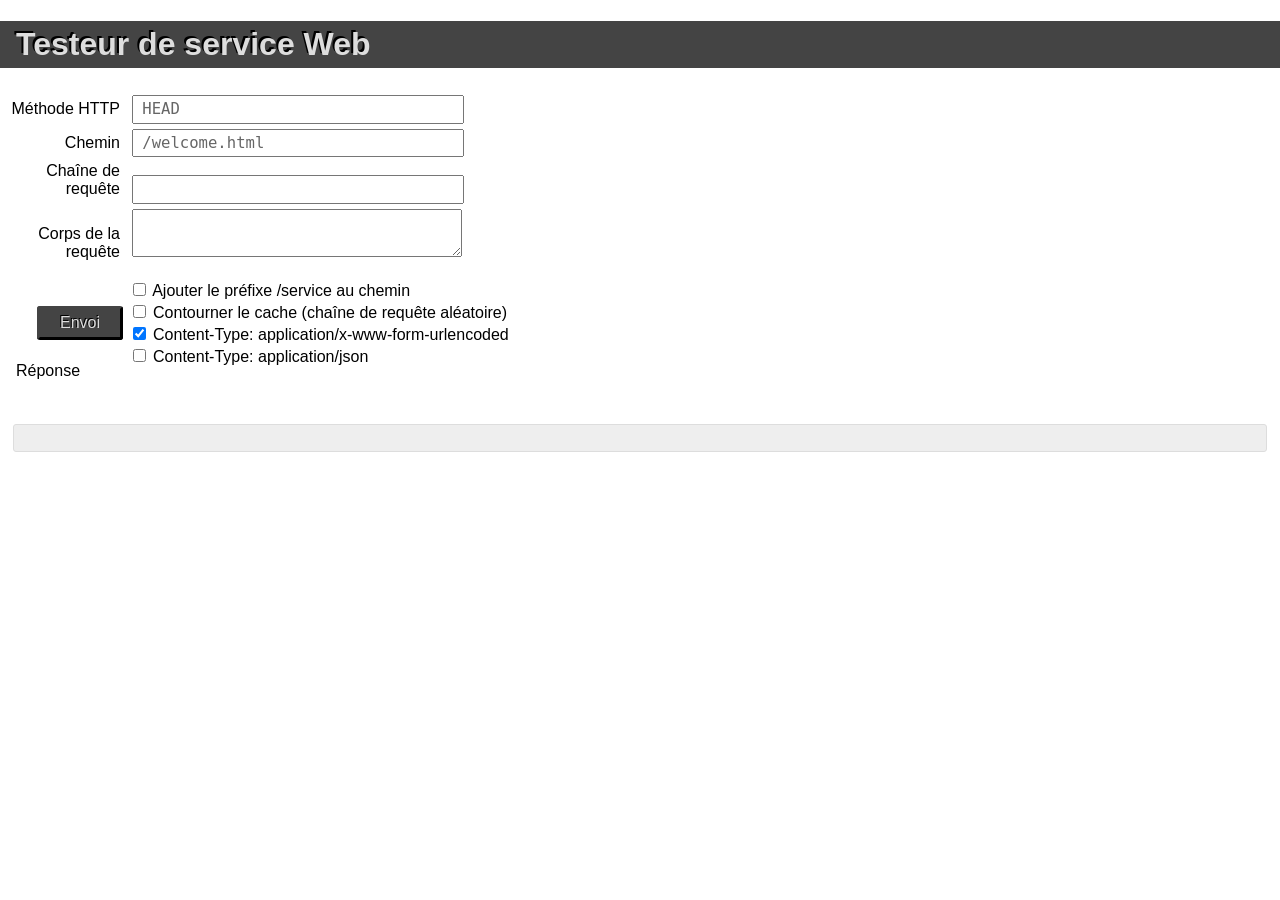
<file: Client/service_tester.html>
<!DOCTYPE html>

<meta charset="utf-8">
<title>Testeur de service Web</title>
<style>
body {
  font-family: Arial, sans-serif;
  padding: 0;
  margin: 0;
}
body > h1 {
  background-color: #444;
  padding: 5px 0.5em;
  color: #ddd;
  text-shadow: #000 -2px -2px 0;
}
body > p {
  margin-left: 1em;
}
.label {
  display: inline-block;
  width: 7em;
  text-align: right;
  padding: 5px 0.5em;
}
.button.item {
  height: 5em;
}
.button input {
  width: auto;
  margin-left: 8.5em;
} 
#prepend {
  margin-top: calc(1em + 2px);
}
#button {
  border: 3px outset #444;
  background-color: #444;
  padding: 5px 0.5em;
  border-radius: 3px;
  display: inline-block;
  margin: 2.5em 0;
  position: absolute;
  color: #ddd;
  text-shadow: #000 -1px -1px 0;
  right: calc(100% - 7.5em - 3px);
  width: 4em;
  text-align: center;
  cursor: pointer;
}
#dropzone {
  margin: 1em;
  padding: 1em;
  border: 1px solid #ddd;
  border-radius: 3px;
  background-color: #eee;
  font-family: monospace;
}
input, textarea {
  font-family: monospace;
  padding: 2px 0.5em;
  width: 20em;
  font-size: 1.2em;
  line-height: 1.33em;
  color: #666;
  margin-top: 5px;
}
#headers {
  white-space: pre;
  padding-left: 1em;
  font-family: monospace;
}
</style>

<h1>Testeur de service Web</h1>

<form id="form">
<div class="item">
<label>
<span class="label">Méthode HTTP</span>
<input name="method" value="HEAD">
</label>
</div>
<div class="item">
<label>
<span class="label">Chemin</span>
<input name="path" value="/welcome.html">
</label>
</div>
<div class="item">
<label>
<span class="label">Chaîne de requête</span>
<input name="query_string">
</label>
</div>
<div class="item">
<label>
<span class="label">Corps de la requête</span>
<textarea name="body"></textarea>
</label>
</div>
<div class="button item">
<span class="button" id="button">Envoi</span>
<label>
<input type="checkbox"  id="prepend"> Ajouter le préfixe /service au chemin
</label>
<br>
<label>
<input type="checkbox"  id="bypass"> Contourner le cache (chaîne de requête aléatoire)
</label>
<br>
<label>
<input type="checkbox"  id="formdata" checked> Content-Type: application/x-www-form-urlencoded
</label>
<br>
<label>
<input type="checkbox"  id="jsondata"> Content-Type: application/json
</label>
</div>
</form>
<p id="response">Réponse <span id="http_status"></span></p>
<div id="headers"> </div>
<div id="dropzone"> </div>

<script>
form.addEventListener('send', function(e) {
  e.preventDefault();
  return false;
});
button.addEventListener('click',function(e) {
  var request = new XMLHttpRequest()
    , qs = form[2].value
    , method = form[0].value
    , url = (prepend.checked ? '/service' : '') + form[1].value +
        (qs ? '?' + qs : '') + (bypass.checked ? (qs ? '&' : '?') +
          (Math.random()+'').substring(2) : '')
  ;
  request.onload = function() {
    http_status.innerHTML = '- ' + this.status + ' ' + this.statusText;
    // HEAD requests show up with a non-empty responseText if browser uses cache
    dropzone.innerHTML = ((method == 'HEAD') ? '' : this.responseText);
    headers.innerHTML = this.getAllResponseHeaders();
    console.log(this.getAllResponseHeaders());
  };
  request.open(form[0].value,url, true);
  if ( formdata.checked ) {
    request.setRequestHeader('Content-Type','application/x-www-form-urlencoded');
  }
  else if ( jsondata.checked ) {
    request.setRequestHeader('Content-Type','application/json');
  }
  request.send(form[3].value);
});
</script>
</file>
